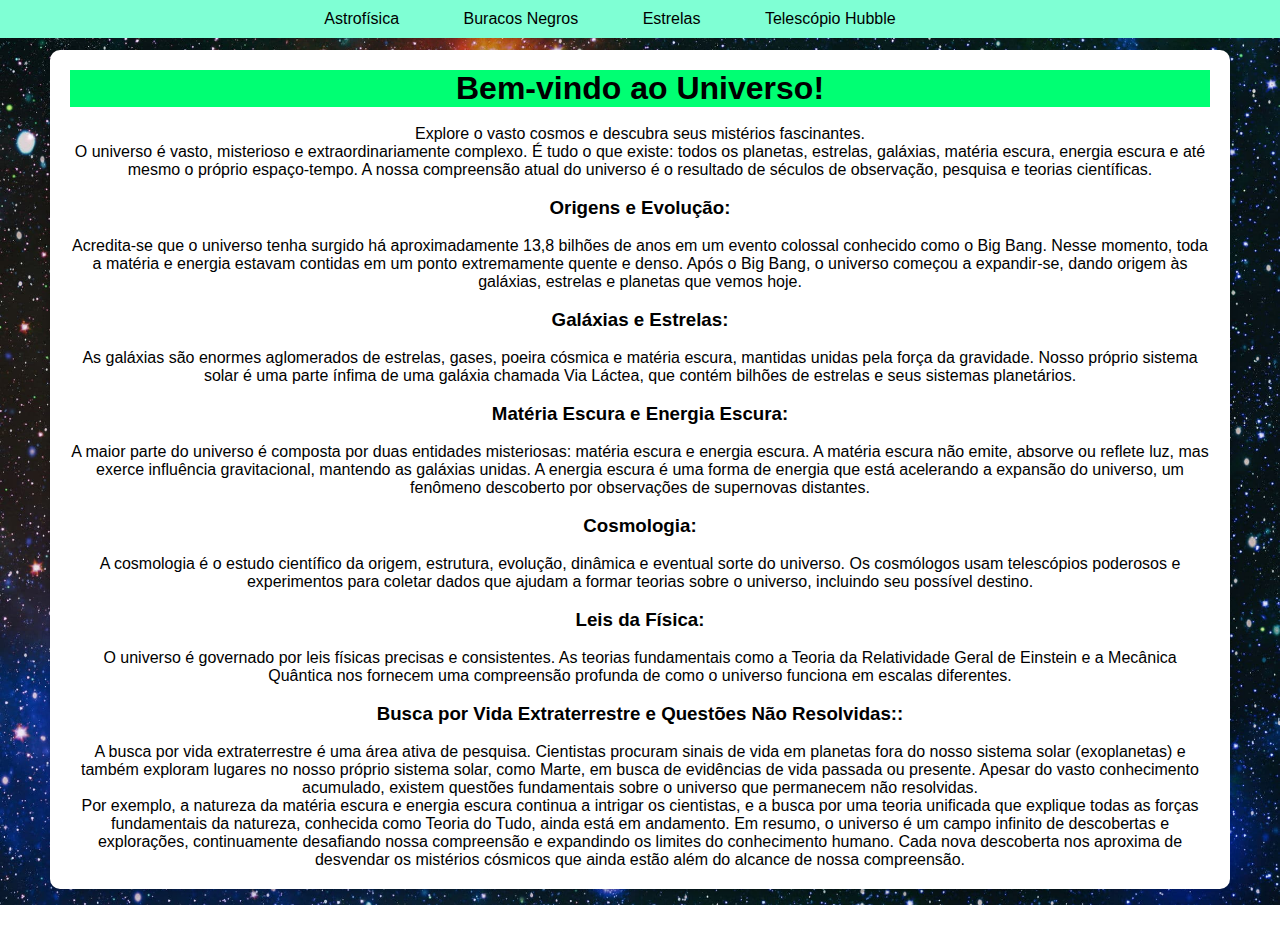
<file: index.html>
<!DOCTYPE html>
<html lang="pt-br">

<head>
    <meta charset="UTF-8">
    <meta http-equiv="x-ua-compatible" content="IE=edge">
    <meta name="viewport" content="width=device-width, initial-scale=1.0">
    <link rel="stylesheet" href="style.css">
    <link rel="shortcut icon" href="icone.jpg">
   <title>Universo</title>
</head>
<style>
    *{
margin: 0;
padding: 0;
box-sizing: 0;
    }
    body{
        width: 100vw;
        height: 100vh;
        background-image: url(./universo.jpg);
        background-size: 100%;
        background-repeat: no-repeat;
    }

</style>
<body>
     <main>
    <header>
        <nav>
            <ul>
                <li><a href="astrofisica.html">Astrofísica</a></li>
                <li><a href="buracos_negros.html">Buracos Negros</a></li>
                <li><a href="estrelas.html">Estrelas</a></li>
                <li><a href="hubble.html">Telescópio Hubble</a></li>
            </ul>
        </nav>
    </header>
    <section class="mdm">
        <h1 class="fadeIn">Bem-vindo ao Universo!</h1><br>
        <p class="fadeIn">Explore o vasto cosmos e descubra seus mistérios fascinantes.</p>
        <p class="fadeIn">O universo é vasto, misterioso e extraordinariamente complexo. É tudo o que existe: todos os planetas, estrelas, galáxias, 
            matéria escura, energia escura e até mesmo o próprio espaço-tempo. 
            A nossa compreensão atual do universo é o resultado de séculos de observação, pesquisa e 
            teorias científicas.</p><br>
           <h3 class="fadeIn">Origens e Evolução:</h3><br>
            <p class="fadeIn">Acredita-se que o universo tenha surgido há aproximadamente 13,8 bilhões de anos em um evento colossal conhecido como o Big Bang. 
            Nesse momento, toda a matéria e energia estavam contidas em um ponto extremamente quente e denso. Após o Big Bang, o universo começou a expandir-se, 
            dando origem às galáxias, estrelas e planetas que vemos hoje.</p><br>
            <h3 class="fadeIn">Galáxias e Estrelas:</h3><br>
           <p class="fadeIn">As galáxias são enormes aglomerados de estrelas, gases, poeira cósmica e matéria escura, mantidas unidas pela força da gravidade.
            Nosso próprio sistema solar é uma parte ínfima de uma galáxia chamada Via Láctea, que contém bilhões de 
            estrelas e seus sistemas planetários.</p><br>
           <h3 class="fadeIn">Matéria Escura e Energia Escura:</h3><br>
            <p class="fadeIn">A maior parte do universo é composta por duas entidades misteriosas: matéria escura e energia escura. 
            A matéria escura não emite, absorve ou reflete luz, mas exerce influência gravitacional, mantendo as galáxias unidas. 
            A energia escura é uma forma de energia que está acelerando a expansão do universo, 
            um fenômeno descoberto por observações de supernovas distantes.</p><br>
            <h3 class="fadeIn">Cosmologia:</h3><br>
            <p class="fadeIn">A cosmologia é o estudo científico da origem, estrutura, evolução, dinâmica e eventual sorte do universo. 
            Os cosmólogos usam telescópios poderosos e experimentos para coletar dados que ajudam a 
            formar teorias sobre o universo, incluindo seu possível destino.</p><br>
            <h3 class="fadeIn">Leis da Física:</h3><br>
            <p class="fadeIn">O universo é governado por leis físicas precisas e consistentes.
             As teorias fundamentais como a Teoria da Relatividade Geral de Einstein e a Mecânica Quântica 
             nos fornecem uma compreensão profunda de como o universo funciona em escalas diferentes.</p><br>
            <h3 class="fadeIn">Busca por Vida Extraterrestre e Questões Não Resolvidas::</h3><br>
            <p class="fadeIn">A busca por vida extraterrestre é uma área ativa de pesquisa. 
            Cientistas procuram sinais de vida em planetas fora do nosso sistema solar (exoplanetas)
             e também exploram lugares no nosso próprio sistema solar, como Marte, em busca de evidências de vida passada ou presente.
            Apesar do vasto conhecimento acumulado, existem questões fundamentais sobre o universo que permanecem não resolvidas. 
                <p class="fadeIn">Por exemplo, 
            a natureza da matéria escura e energia escura continua a intrigar os cientistas, e 
            a busca por uma teoria unificada que explique todas as forças fundamentais da natureza, conhecida como Teoria do Tudo, ainda está em andamento.
            Em resumo, o universo é um campo infinito de descobertas e explorações, continuamente desafiando nossa compreensão e expandindo os limites do conhecimento humano. 
            Cada nova descoberta nos aproxima de desvendar 
            os mistérios cósmicos que ainda estão além do alcance de nossa compreensão.</p>
    </section>
     </main>
</body>

</html>
</file>
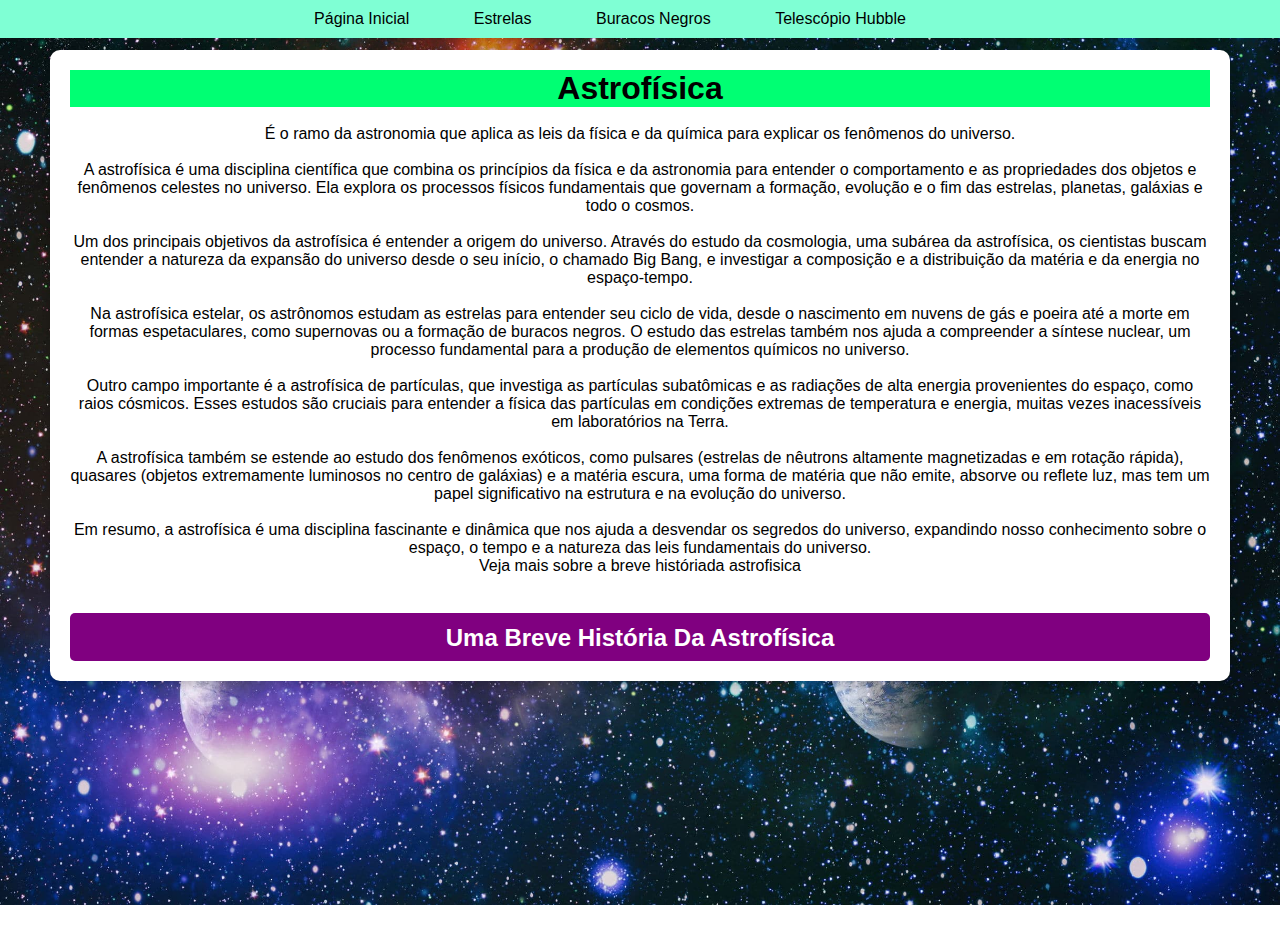
<file: astrofisica.html>
<!DOCTYPE html>
<html lang="pt-br">

<head>
    <meta charset="UTF-8">
    <meta http-equiv="x-ua-compatible" content="IE=edge">
    <meta name="viewport" content="width=device-width, initial-scale=1.0">
    <link rel="stylesheet" href="style.css">
    <link rel="shortcut icon" href="icone.jpg">
    <title>Astrofísica</title>
</head>
<style>
    * {
        margin: 0;
        padding: 0;
        box-sizing: 0;
    }

    body {
        width: 100vw;
        height: 100vh;
        background-image: url(./universo.jpg);
        background-size: 100%;
        background-repeat: no-repeat;
    }
</style>

<body>
    <header>
        <nav>
            <ul>
                <li><a href="index.html">Página Inicial</a></li>
                <li><a href="estrelas.html">Estrelas</a></li>
                <li><a href="buracos_negros.html">Buracos Negros</a></li>
                <li><a href="hubble.html">Telescópio Hubble</a></li>
            </ul>
        </nav>
    </header>
    <main>
        <section class="mdm">
            <h1 class="fadeIn">Astrofísica</h1><br>

            <p class="fadeIn">É o ramo da astronomia que aplica as leis da física e da química para explicar os
                fenômenos do
                universo.</p><br>
            <p class="fadeIn">A astrofísica é uma disciplina científica que combina os princípios da física e da
                astronomia
                para entender o comportamento e as propriedades dos objetos e fenômenos celestes no universo. Ela
                explora os processos
                físicos fundamentais que governam a formação, evolução e o fim das estrelas, planetas, galáxias e todo o
                cosmos.</p><br>
            <p class="fadeIn">Um dos principais objetivos da astrofísica é entender a origem do universo.
                Através do estudo da cosmologia, uma subárea da astrofísica, os cientistas buscam entender a natureza da
                expansão do universo desde o seu início, o chamado Big Bang, e investigar a composição e a distribuição
                da
                matéria e da energia no espaço-tempo.</p><br>
            <p class="fadeIn">Na astrofísica estelar, os astrônomos estudam as estrelas para entender seu ciclo de vida,
                desde o nascimento em nuvens de gás e poeira até a morte em formas espetaculares, como supernovas ou a
                formação de buracos negros.
                O estudo das estrelas também nos ajuda a compreender a síntese nuclear, um processo fundamental para a
                produção de elementos
                químicos no universo.</p><br>
            <p class="fadeIn">Outro campo importante é a astrofísica de partículas, que
                investiga as partículas subatômicas e as radiações de alta energia provenientes do espaço,
                como raios cósmicos. Esses estudos são cruciais para entender a física das partículas em condições
                extremas
                de temperatura e energia, muitas vezes inacessíveis em laboratórios na Terra.</p><br>
            <p class="fadeIn">A astrofísica também se estende ao estudo dos fenômenos exóticos, como pulsares (estrelas
                de nêutrons altamente magnetizadas e em rotação rápida),
                quasares (objetos extremamente luminosos no centro de galáxias) e a matéria escura, uma forma de matéria
                que não emite, absorve ou reflete
                luz, mas tem um papel significativo na estrutura e na evolução do universo.</p><br>
            <p class="fadeIn">Em resumo, a astrofísica é uma disciplina fascinante e dinâmica que nos ajuda a desvendar
                os segredos do universo, expandindo nosso conhecimento sobre o espaço, o tempo e a
                natureza das leis fundamentais do universo.<br>Veja mais sobre a breve históriada astrofisica</p><br>

            <class class="fadeIn">
                <div id="infomdm">
                    <a id="infomdm03" href="https://repositorio.pucgoias.edu.br/jspui/handle/123456789/2895"
                        target="_blank" rel="noopener noreferrer">Uma Breve História Da Astrofísica</a>
                </div>
            </class>
        </section>
    </main>
</body>

</html>
</file>
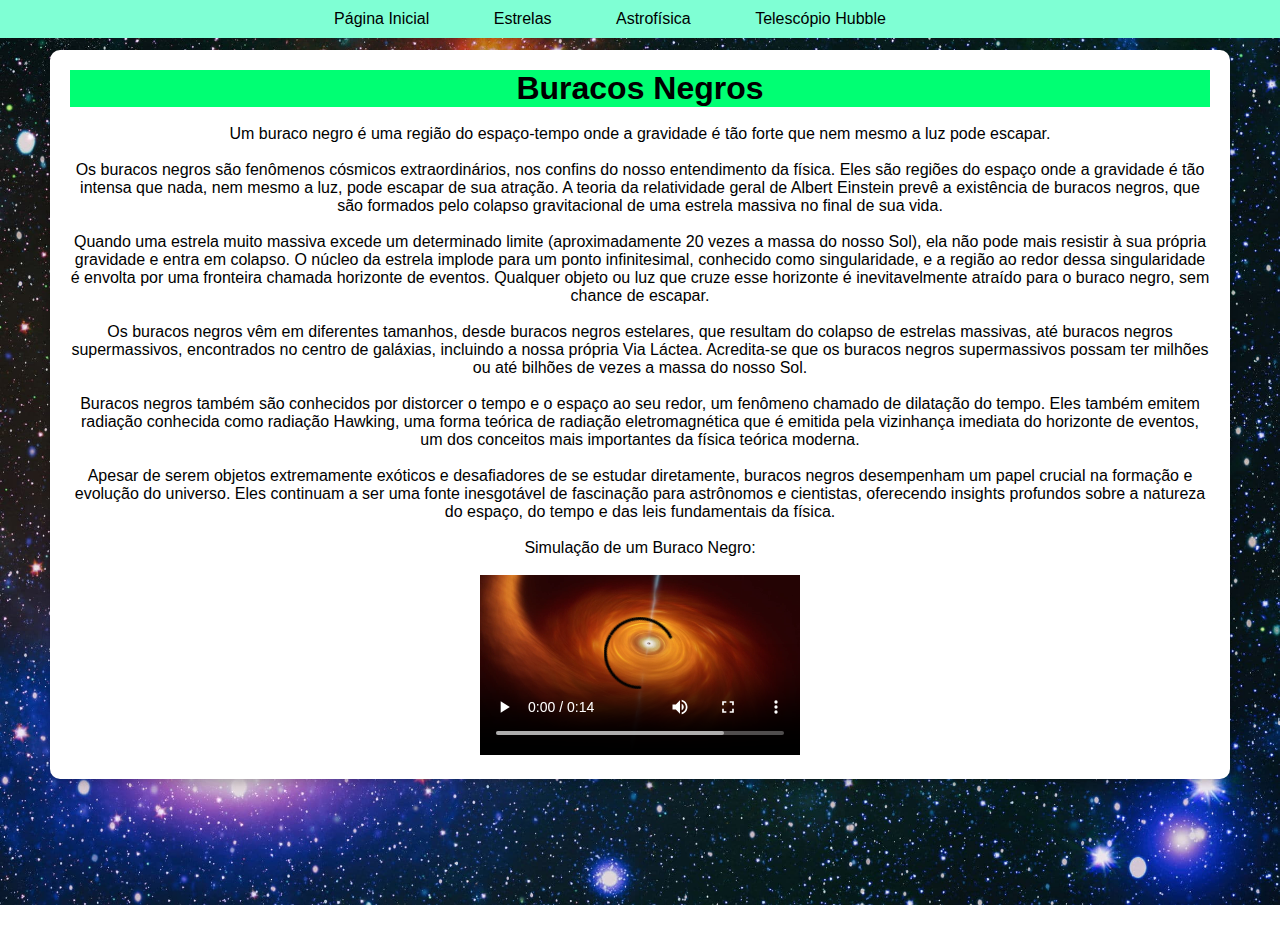
<file: buracos_negros.html>
<!DOCTYPE html>
<html lang="pt-br">

<head>
    <meta charset="UTF-8">
    <meta http-equiv="x-ua-compatible" content="IE=edge">
    <meta name="viewport" content="width=device-width, initial-scale=1.0">
    <link rel="stylesheet" href="style.css">
    <link rel="shortcut icon" href="icone.jpg">
    <title>Buracos Negros</title>
</head>
<style>
    * {
        margin: 0;
        padding: 0;
        box-sizing: 0;
    }

    body {
        width: 100vw;
        height: 100vh;
        background-image: url(./universo.jpg);
        background-size: 100%;
        background-repeat: no-repeat;
    }
</style>

<body>
    <header>
        <nav>
            <ul>
                <li><a href="index.html">Página Inicial</a></li>
                <li><a href="estrelas.html">Estrelas</a></li>
                <li><a href="astrofisica.html">Astrofísica</a></li>
                <li><a href="hubble.html">Telescópio Hubble</a></li>
            </ul>
        </nav>
    </header>
    <main>
        <section class="mdm">
            <h1 class="fadeIn">Buracos Negros</h1><br>
            <p class="fadeIn">Um buraco negro é uma região do espaço-tempo onde a
                gravidade é tão forte que nem mesmo a luz pode escapar.</p><br>
            <p class="fadeIn">Os buracos negros são fenômenos cósmicos extraordinários, nos confins do nosso
                entendimento da física. Eles são regiões do espaço onde a gravidade é tão intensa que
                nada, nem mesmo a luz, pode escapar de sua atração.
                A teoria da relatividade geral de Albert Einstein prevê a existência de buracos negros, que são formados
                pelo colapso gravitacional
                de uma estrela massiva no final de sua vida.</p><br>
            <p class="fadeIn">Quando uma estrela muito massiva excede um determinado limite (aproximadamente 20 vezes a
                massa do nosso Sol),
                ela não pode mais resistir à sua própria gravidade e entra em colapso.
                O núcleo da estrela implode para um ponto infinitesimal, conhecido como singularidade, e a região ao
                redor dessa singularidade é envolta por uma fronteira chamada horizonte de eventos.
                Qualquer objeto ou luz que cruze esse horizonte é inevitavelmente atraído para o buraco negro, sem
                chance de escapar.</p><br>
            <p class="fadeIn">Os buracos negros vêm em diferentes tamanhos, desde buracos negros estelares, que resultam
                do colapso de estrelas massivas,
                até buracos negros supermassivos, encontrados no centro de galáxias, incluindo a nossa própria Via
                Láctea.
                Acredita-se que os buracos negros supermassivos possam ter milhões ou até bilhões de vezes a massa do
                nosso Sol.</p><br>
            <p class="fadeIn">Buracos negros também são conhecidos por distorcer o tempo e o espaço ao seu redor, um
                fenômeno chamado de dilatação do tempo. Eles também emitem radiação conhecida como radiação Hawking, uma
                forma teórica de radiação eletromagnética que é emitida pela vizinhança imediata do horizonte de
                eventos,
                um dos conceitos mais importantes da física teórica moderna.</p><br>
            <p class="fadeIn">Apesar de serem objetos extremamente exóticos e desafiadores de se estudar diretamente,
                buracos negros desempenham um papel crucial na formação e evolução do universo.
                Eles continuam a ser uma fonte inesgotável de fascinação para astrônomos e cientistas,
                oferecendo insights profundos sobre a natureza do espaço, do tempo e das leis fundamentais da física.
            </p><br>
            <p class="fadeIn">Simulação de um Buraco Negro:</p><br>
            <video width="320" controls>
                <source src="Animação Black hole.mp4" />
            </video>
        </section>
    </main>
</body>

</html>
</file>
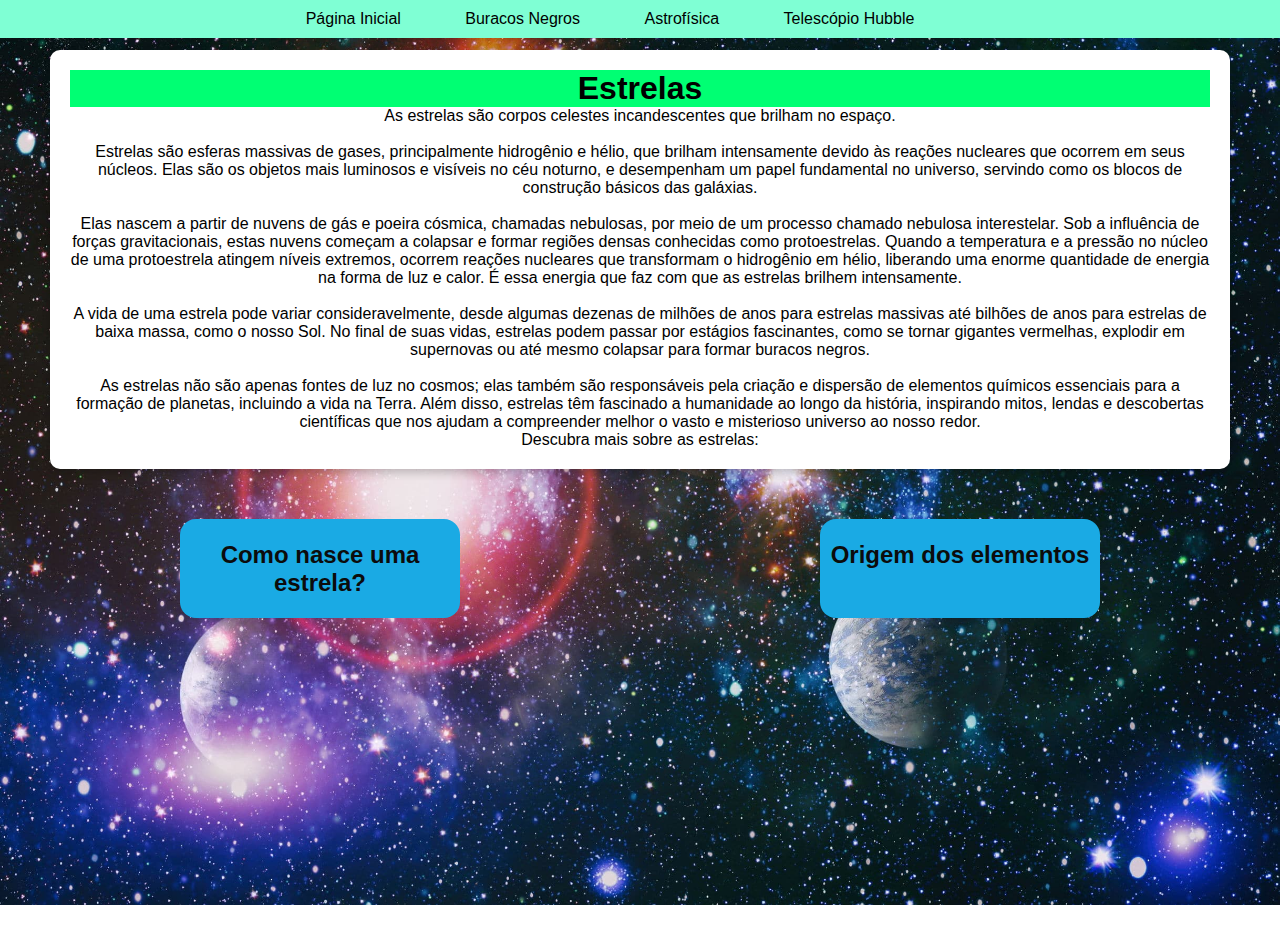
<file: estrelas.html>
<!DOCTYPE html>
<html lang="pt-br">

<head>
    <meta charset="UTF-8">
    <meta http-equiv="x-ua-compatible" content="IE=edge">
    <meta name="viewport" content="width=device-width, initial-scale=1.0">
    <link rel="stylesheet" href="style.css">
    <link rel="shortcut icon" href="icone.jpg">
    <title>Estrelas</title>
</head>
<style>
    * {
        margin: 0;
        padding: 0;
        box-sizing: 0;
    }

    body {
        width: 100vw;
        height: 100vh;
        background-image: url(./universo.jpg);
        background-size: 100%;
        background-repeat: no-repeat;
    }
</style>

<body>
    <header>
        <nav>
            <ul>
                <li><a href="index.html">Página Inicial</a></li>
                <li><a href="buracos_negros.html">Buracos Negros</a></li>
                <li><a href="astrofisica.html">Astrofísica</a></li>
                <li><a href="hubble.html">Telescópio Hubble</a></li>
            </ul>
        </nav>
    </header>
<main>
    <section class="mdm">
        <h1 class="fadeIn">Estrelas</h1>
        <p class="fadeIn">As estrelas são corpos celestes incandescentes que brilham no espaço.</p><br>
        <p class="fadeIn">Estrelas são esferas massivas de gases, principalmente hidrogênio e hélio, que brilham
            intensamente devido às reações nucleares que ocorrem em seus núcleos.
            Elas são os objetos mais luminosos e visíveis no céu noturno,
            e desempenham um papel fundamental no universo, servindo como os blocos de construção básicos das galáxias.
        </p><br>
        <p class="fadeIn"> Elas nascem a partir de nuvens de gás e poeira cósmica, chamadas nebulosas, por meio de um
            processo chamado nebulosa interestelar.
            Sob a influência de forças gravitacionais, estas nuvens começam a colapsar e formar regiões densas
            conhecidas como protoestrelas.
            Quando a temperatura e a pressão no núcleo de uma protoestrela atingem níveis extremos,
            ocorrem reações nucleares que transformam o
            hidrogênio em hélio, liberando uma enorme quantidade de energia na forma de luz e calor.
            É essa energia que faz com que as estrelas brilhem intensamente.</p><br>
        <p class="fadeIn"> A vida de uma estrela pode variar consideravelmente, desde algumas dezenas de milhões de anos
            para estrelas massivas até bilhões de anos para estrelas de baixa massa, como o nosso Sol.
            No final de suas vidas, estrelas podem passar por estágios fascinantes, como se tornar gigantes vermelhas,
            explodir em supernovas ou até mesmo colapsar para formar buracos negros.</p><br>
        <p class="fadeIn"> As estrelas não são apenas fontes de luz no cosmos; elas também são responsáveis pela criação
            e dispersão de elementos químicos essenciais para a
            formação de planetas, incluindo a vida na Terra.
            Além disso, estrelas têm fascinado a humanidade ao longo da história, inspirando mitos, lendas e descobertas
            científicas que nos ajudam a compreender melhor
            o vasto e misterioso universo ao nosso redor.<br>
             Descubra mais sobre as estrelas:</p>
    </section>
</main>
     </body>
        <class class="fadeIn"><div class="apresentacao_links">
            <br><br>
            <a class="apresentacao_links_link" 
            href="https://www.ufmg.br/espacodoconhecimento/como-nascem-as-estrelas/"  
            target="_blank" rel="noopener noreferrer">Como nasce uma estrela?</a>
            <a class="apresentacao_links_link" 
            href="https://youtu.be/LmKfN-ZmcW8" target="_blank" rel="noopener noreferrer">Origem dos elementos</a>
        </div></class>
</body>

</html>
</file>
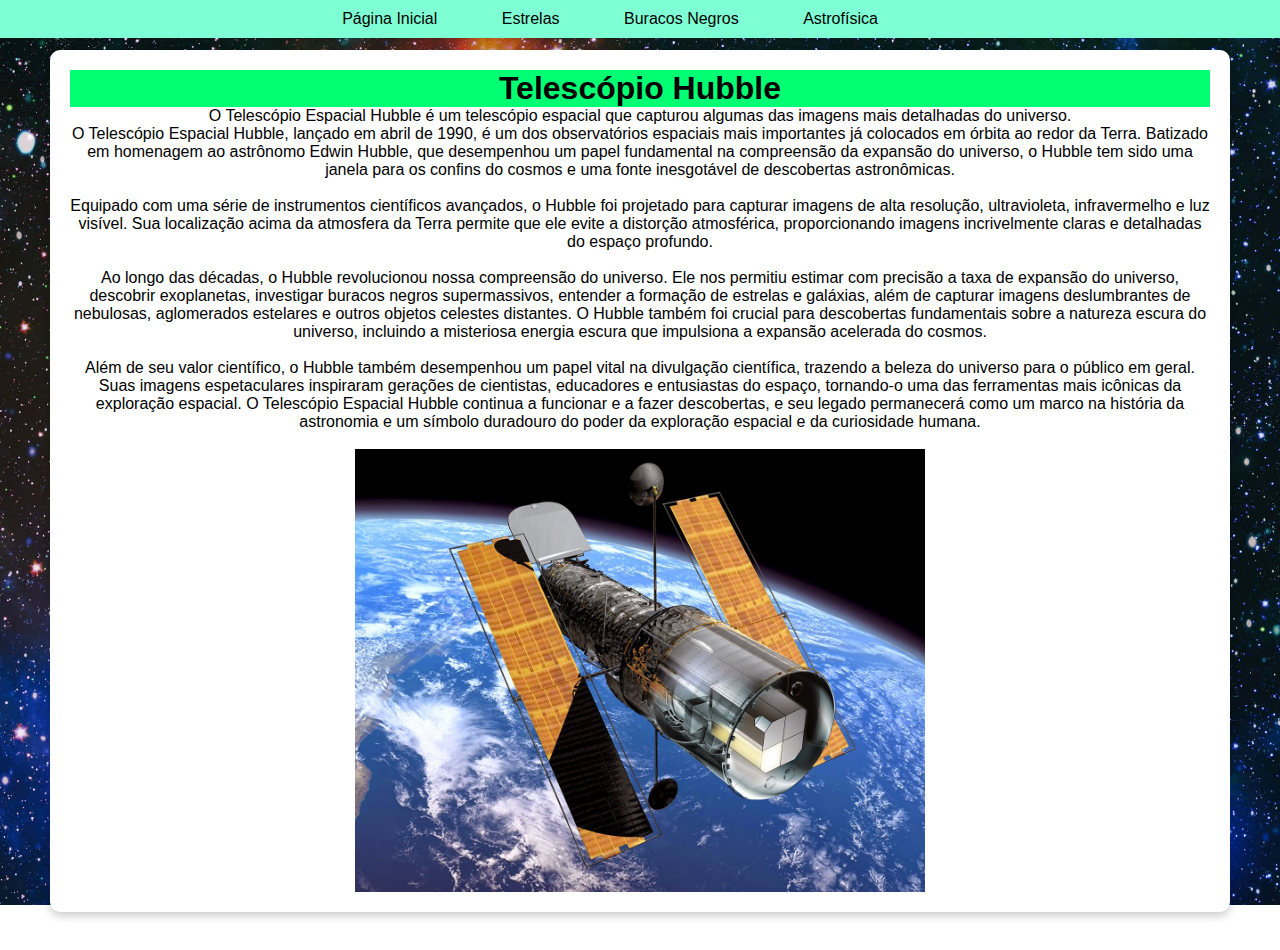
<file: hubble.html>
<!DOCTYPE html>
<html lang="pt-br">

<head>
    <meta charset="UTF-8">
    <meta http-equiv="x-ua-compatible" content="IE=edge">
    <meta name="viewport" content="width=device-width, initial-scale=1.0">
    <link rel="stylesheet" href="style.css">
    <link rel="shortcut icon" href="icone.jpg">
    <title>Telescópio Hubble</title>
</head>
<style>
    *{
margin: 0;
padding: 0;
box-sizing: 0;
    }
    body{
        width: 100vw;
        height: 100vh;
        background-image: url(./universo.jpg);
        background-size: 100%;
        background-repeat: no-repeat;
    }
</style>

<body>
    <header>
        <nav>
            <ul>
                <li><a href="index.html">Página Inicial</a></li>
                <li><a href="estrelas.html">Estrelas</a></li>
                <li><a href="buracos_negros.html">Buracos Negros</a></li>
                <li><a href="astrofisica.html">Astrofísica</a></li>
            </ul>
        </nav>
    </header>
    <main>
    <section class="mdm">
        <h1 class="fadeIn">Telescópio Hubble</h1>
        <p class="fadeIn">O Telescópio Espacial Hubble é um telescópio espacial que capturou algumas das imagens mais detalhadas do
            universo.</p>
         <p class="fadeIn">O Telescópio Espacial Hubble, lançado em abril de 1990, 
            é um dos observatórios espaciais mais importantes já colocados em órbita ao redor da Terra. 
            Batizado em homenagem ao astrônomo Edwin Hubble, que desempenhou um papel fundamental na compreensão da expansão do universo, 
            o Hubble tem sido uma janela para os confins do cosmos e uma fonte inesgotável de descobertas astronômicas.</p><br>
            <p class="fadeIn">Equipado com uma série de instrumentos científicos avançados, o Hubble foi projetado para capturar imagens de alta resolução, 
            ultravioleta, infravermelho e luz visível. Sua localização acima da atmosfera da Terra permite que ele evite a distorção 
            atmosférica, proporcionando imagens incrivelmente claras e detalhadas do espaço profundo.</p><br>
           <p class="fadeIn">Ao longo das décadas, o Hubble revolucionou nossa compreensão do universo.
             Ele nos permitiu estimar com precisão a taxa de expansão do universo, descobrir exoplanetas, 
             investigar buracos negros supermassivos, entender a formação de estrelas e galáxias, além de
              capturar imagens deslumbrantes de nebulosas, aglomerados estelares e outros objetos celestes distantes.
            O Hubble também foi crucial para descobertas fundamentais sobre a natureza escura do universo, incluindo 
            a misteriosa energia escura que impulsiona a expansão acelerada do cosmos.</p><br>
        <p class="fadeIn">Além de seu valor científico, o Hubble também desempenhou um papel vital na divulgação científica, 
            trazendo a beleza do universo para o público em geral. Suas imagens espetaculares inspiraram gerações de cientistas,
             educadores e entusiastas do espaço, tornando-o uma das ferramentas mais icônicas da exploração espacial.
            O Telescópio Espacial Hubble continua a funcionar e a fazer descobertas, e seu legado permanecerá como um marco na 
            história da astronomia e um símbolo duradouro do poder da exploração espacial e da curiosidade humana.</p><br>
        <class class="fadeIn"><img src="Hubble.jpg" alt="Telescópio Hubble" id ="img02"> </class>
    </section>
    </main>
</body>

</html>
</file>
<file: style.css>
*{
    margin:0; 
    padding:0;
}
body {
    font-family: Arial, sans-serif;
    margin: 0;
    padding: 0;
}
header {
    background-color: aquamarine;
    padding: 10px 0;
    position: fixed;
    top:0;
    width: 100%;
    z-index: 10;
}
nav ul {
    list-style-type: none;
    padding: 0;
   text-align: center;
}
nav ul li {
    display: inline;
    margin-right: 60px;
}
nav ul li a {
    color: black;
    text-decoration: none;
}
.mdm {
    text-align: center;
    margin: 50px;
    background-color: white;
    color: black;
    border-radius: 10px;
    padding: 20px;
    box-shadow: 0 4px 8px rgba(0, 0, 0, 0.2);
}
#infomdm {
    background-color: purple;
    color: white;
    padding: 10px;
    border-radius: 5px;
    margin-top: 20px;
}
@keyframes fadeIn {
    from {
        opacity: 0;
    }
    to {
        opacity: 1;
    }
}
.fadeIn {
    animation: fadeIn 1s ease-in-out;
}
.apresentacao_links{ 
    display:flex;
    justify-content: space-between;
}
.apresentacao_links_link{
background-color: rgb(26, 170, 228);
width: 280px;
text-align: center;
border-radius: 16px;
font-size: 24px;
font-weight: 600;
padding: 21.5px 0;
text-decoration:none;
color: rgb(12, 12, 12);
font-family: 'Montserrat', sans-serif;
margin-left: auto;
margin-right: auto;
}
h1{
text-align: center;
background-color: rgb(0, 255, 115);
}
#img02{
display: block;
width: 50%;
height: 50%;
margin-left: auto;
margin-right:auto ;
}
#infomdm03{
    width: 280px;
    text-align: center;
    font-size: 24px;
    font-weight: 600;
    padding: 21.5px 0;
    text-decoration:none;
    color: white;
    font-family: 'Montserrat', sans-serif;
    margin-left: auto;
    margin-right: auto;
    
}
</file>
